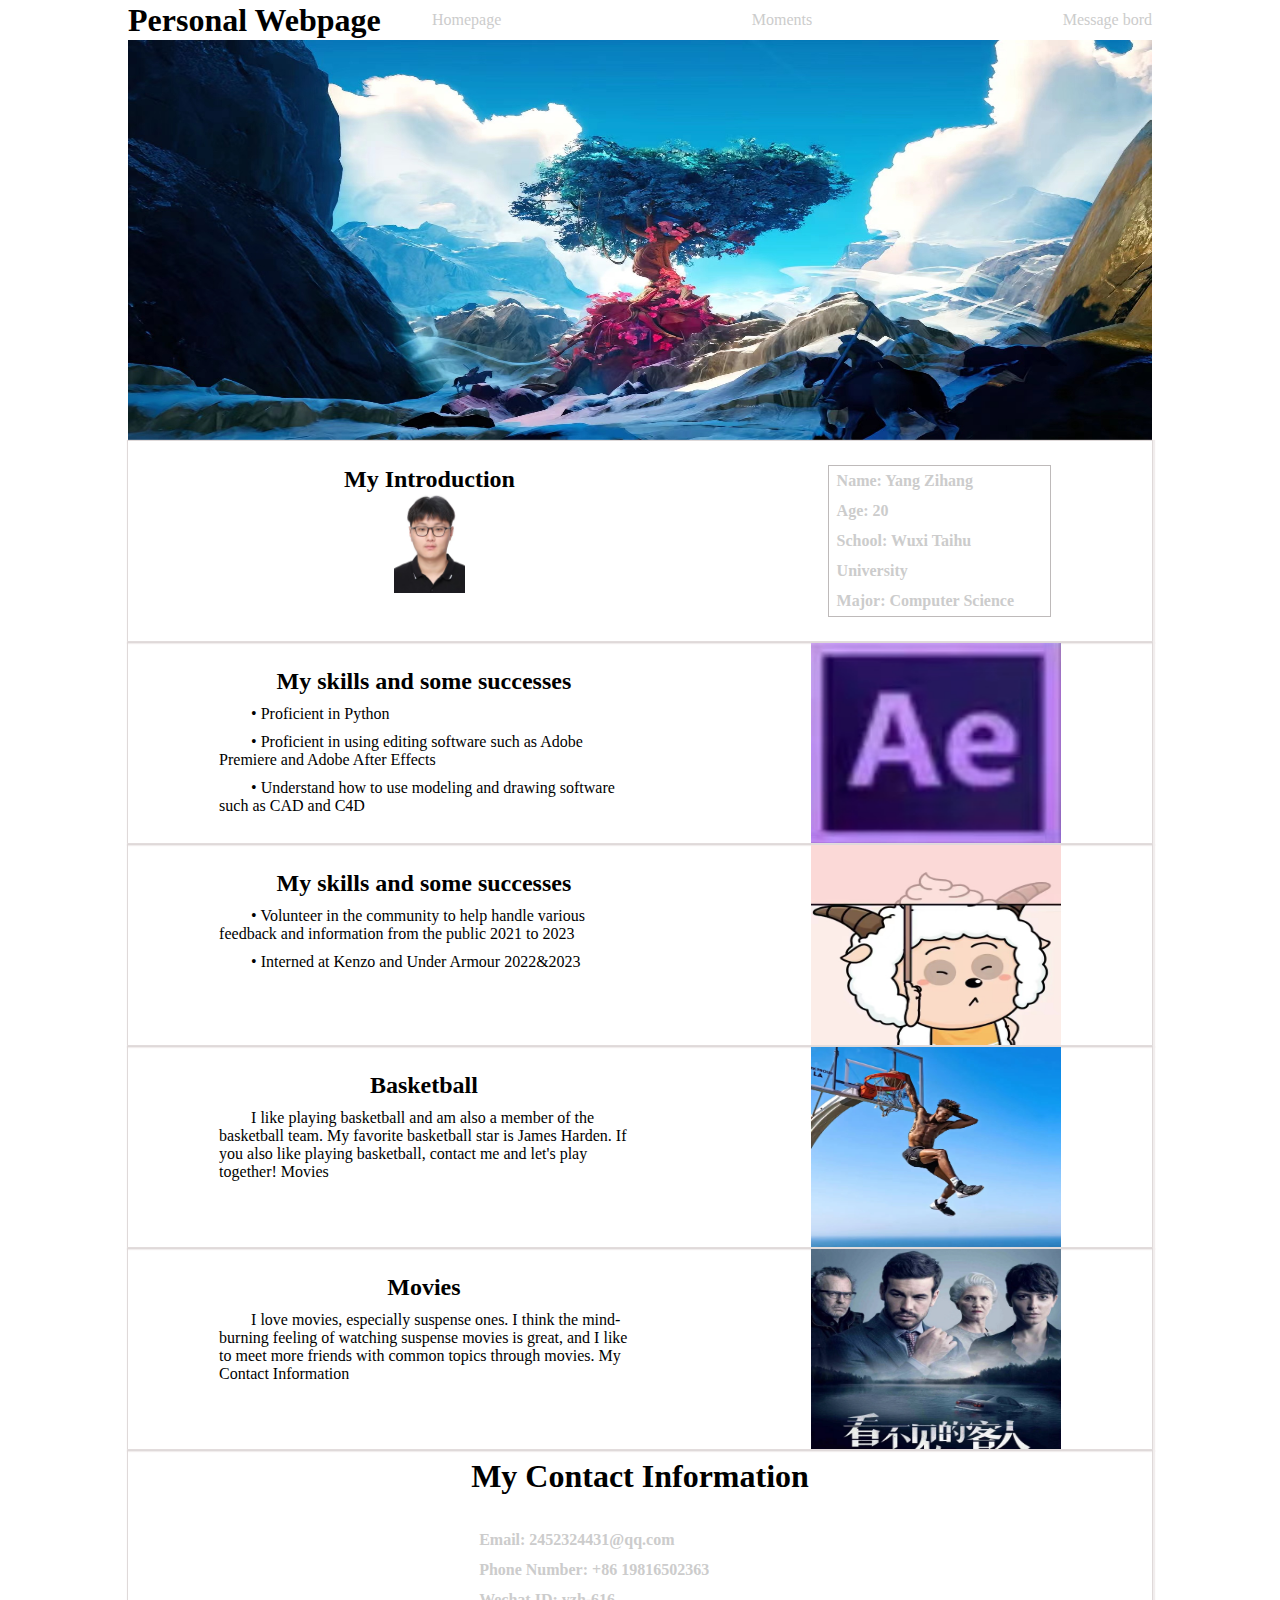
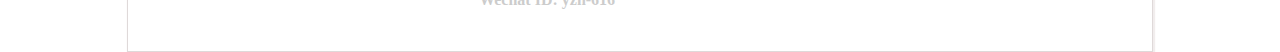
<file: html/index.html>
<!DOCTYPE html>
<html lang="en">
<head>
    <meta charset="UTF-8">
    <meta name="viewport" content="width=device-width, initial-scale=1.0">
    <title>Webpage</title>
    <link rel="stylesheet" href="../css/style.css">
</head>
<body>
    <div class="box">
        <div class="header_nav">
            <h1>Personal Webpage</h1>
            <nav>
                <ul>
                    <li><a href="index.html">Homepage</a></li>
                    <li><a href="moments.html">Moments</a></li>
                    <li><a href="messagebord.html">Message bord</a></li>
                </ul>
            </nav>
        </div>
        <div class="banner"></div>
        <div class="section">
            <div class="letf">
                <h2>My Introduction</h2>
                <img src="../images/照片1.jpg" alt="">
            </div>
            <div class="right">
                <div class="title">
                    <span>Name: Yang Zihang</span>
                    <span>Age: 20</span>
                    <span>School: Wuxi Taihu University</span>
                    <span>Major: Computer Science</span>
                </div>
            </div>
        </div>
        <div class="section">
            <div class="letf">
                <h2>My skills and some successes</h2>
                <span>
                    <p>
                        •	Proficient in Python
                    </p>
                    <p>
                        •	Proficient in using editing software such as Adobe Premiere and Adobe After Effects 
                    </p> 
                    <p>
                        •	Understand how to use modeling and drawing software such as CAD and C4D
                    </p>
                </span>
            </div>
            <div class="right">
                <img src="../images/图0.jpg" alt="">
            </div>
        </div>
        <div class="section">
            <div class="letf">
                <h2>My skills and some successes</h2>
                <span>
                    <p>
                        •	Volunteer in the community to help handle various feedback and information from the public	2021 to 2023
                    </p>
                    <p>
                        •	Interned at Kenzo and Under Armour	2022&2023
                    </p>
                </span>
            </div>
            <div class="right">
                <img src="../images/图5.jpg" alt="">
            </div>
        </div>
        <div class="section">
            <div class="letf">
                <h2>Basketball</h2>
                <span>
                    <p>
                        I like playing basketball and am also a member of the basketball team. My favorite basketball star is James Harden. If you also like playing basketball, contact me and let's play together!
                    Movies
                    </p>
                </span>
            </div>
            <div class="right">
                <img src="../images/图1.jpg" alt="">
            </div>
        </div>
        <div class="section">
            <div class="letf">
                <h2>Movies</h2>
                <span>
                   <p>
                    I love movies, especially suspense ones. I think the mind-burning feeling of watching suspense movies is great, and I like to meet more friends with common topics through movies.
                    My Contact Information
                   </p>
                </span>
            </div>
            <div class="right">
                <img src="../images/图2.jpg" alt="">
            </div>
        </div>
        <div class="section">
            <div class="right">
                <h1>My Contact Information</h1>
                <div class="title" style="border: none;">
                    <span>Email: 2452324431@qq.com</span>
                    <span>Phone Number: +86 19816502363</span>
                    <span>Wechat ID: yzh-616</span>
                </div>
            </div>
        </div>
    </div>
</body>
</html>
</file>
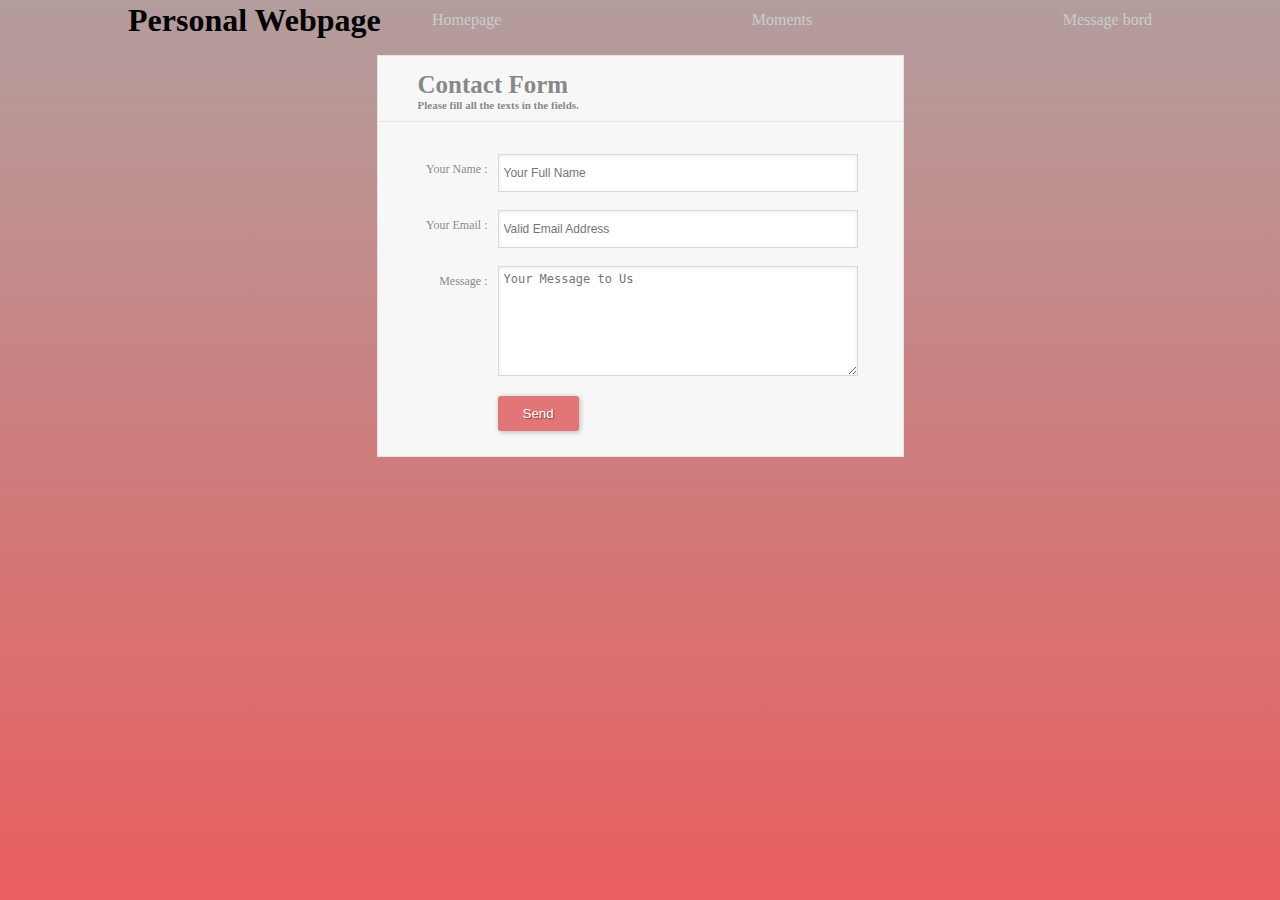
<file: html/messagebord.html>
<!DOCTYPE html>

<html lang="en">

<head>

    <meta charset="UTF-8">

    <title>Message bord</title>

    <link rel="stylesheet" id="templatecss" type="text/css" href="../css/style.css">

</head>

<body style="background:linear-gradient(to bottom,rgb(179, 157, 157),rgb(233, 94, 94));height: 100vh;">
    <div class="box">
        <div class="header_nav">
            <h1>Personal Webpage</h1>
            <nav>
                <ul>
                    <li><a href="index.html">Homepage</a></li>
                    <li><a href="moments.html">Moments</a></li>
                    <li><a href="">Message bord</a></li>
                </ul>
            </nav>
        </div>
        <form action="" method="post" class="basic-grey">
    
            <h1>Contact Form
    
                <span>Please fill all the texts in the fields.</span>
    
            </h1>
    
            <label>
    
                <span>Your Name :</span>
    
                <input id="name" type="text" name="name" placeholder="Your Full Name" />
    
            </label>
    
            <label>
    
                <span>Your Email :</span>
    
                <input id="email" type="email" name="email" placeholder="Valid Email Address" />
    
            </label>
    
    
    
            <label>
    
                <span>Message :</span>
    
                <textarea id="message" name="message" placeholder="Your Message to Us"></textarea>
    
            </label>
    
            <label>
    
                <span>&nbsp;</span>
    
                <input type="button" class="button" value="Send" />
    
            </label>
    
        </form>
    </div>
</body>

</html>
</file>
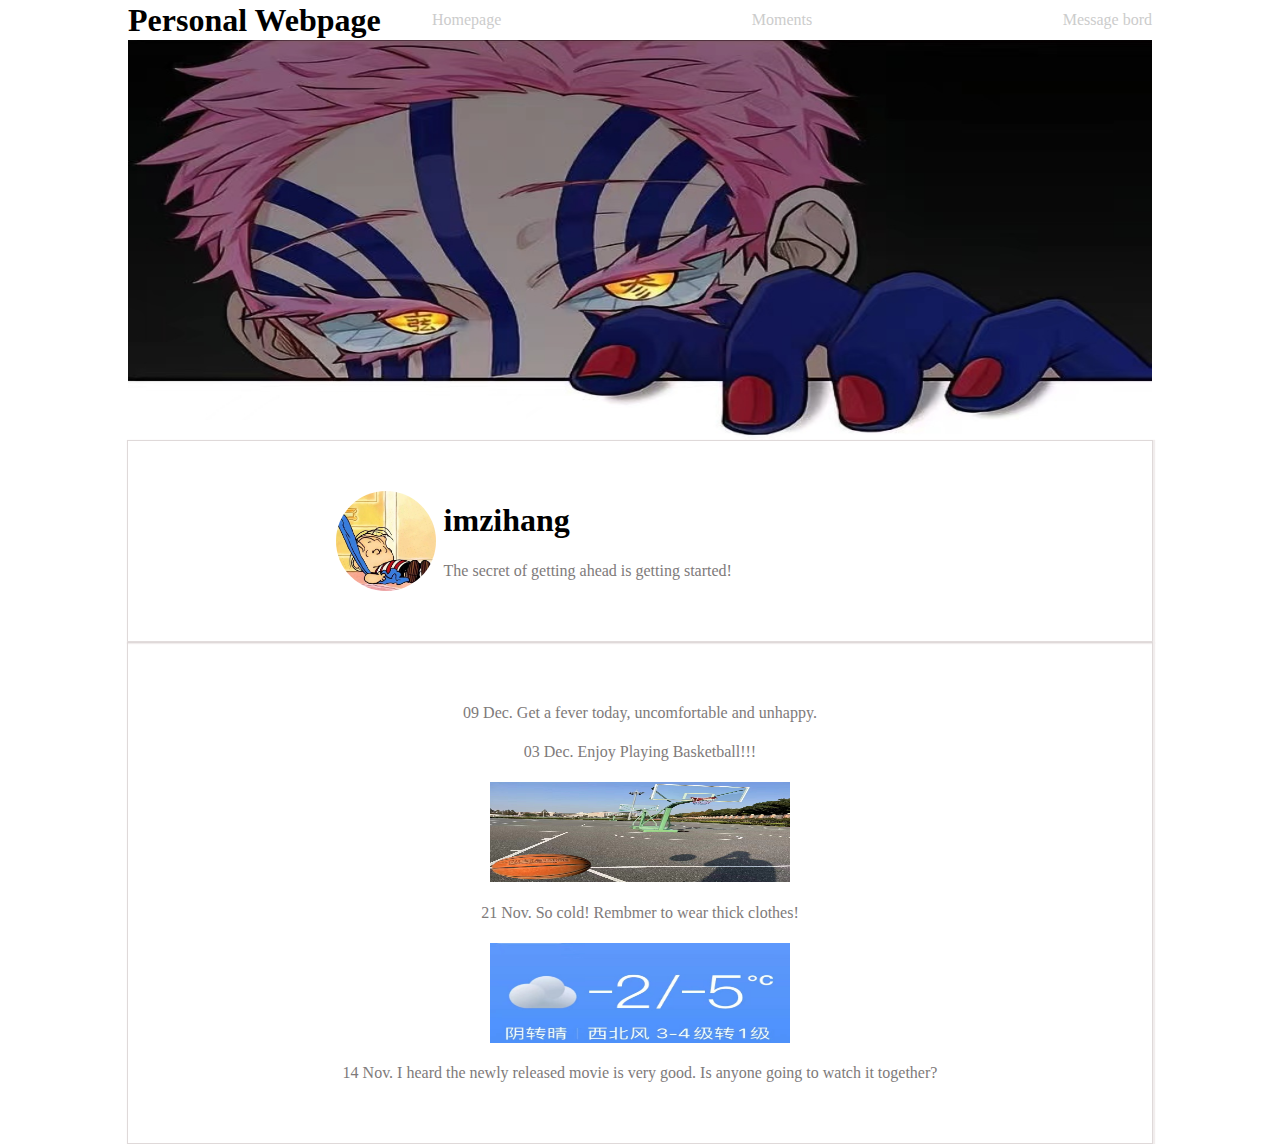
<file: html/moments.html>
<!DOCTYPE html>
<html lang="en">
<head>
    <meta charset="UTF-8">
    <meta name="viewport" content="width=device-width, initial-scale=1.0">
    <title>Moments</title>
    <link rel="stylesheet" href="../css/style.css">
</head>
<body>
    <div class="box">
        <div class="header_nav">
            <h1>Personal Webpage</h1>
            <nav>
                <ul>
                    <li><a href="index.html">Homepage</a></li>
                    <li><a href="moments.html">Moments</a></li>
                    <li><a href="messagebord.html">Message bord</a></li>
                </ul>
            </nav>
        </div>
        <div class="banner2"></div>
        <div class="section">
            <div class="letfs">
                <img src="../images/头像.jpg" alt="">
                <span>
                    <h1>
                        imzihang
                    </h1>
                    <p>
                        The secret of getting ahead is getting started!
                    </p>
                </span>
            </div>
        </div>
        <div class="sections">
            <div class="letfss">
                <span>
                    <p>             
                    09 Dec.    Get a fever today, uncomfortable and unhappy.
                    </p>
                    <p>
                    03 Dec.    Enjoy Playing Basketball!!!
                    </p>
                    <img src="../images/图3.jpg" alt="">
                    <p>
                    21 Nov.    So cold! Rembmer to wear thick clothes!
                    </p>
                    <img src="../images/图4.jpg" alt="">
                    <p>
                    14 Nov.    I heard the newly released movie is very good. Is anyone going to watch it together?
                    </p>
                </span>
            </div>
        </div>
    </div>
</body>
</html>
</file>
<file: css/style.css>
* {
  padding: 0;
  margin: 0;
}
body {
  width: 100%;
  height: 100%;
}
.box {
  display: flex;
  flex-direction: column;
  justify-content: center;
  align-items: center;
}
.box .header_nav {
  width: 80%;
  height: 40px;
  display: flex;
  flex-direction: row;
  justify-content: space-between;
  align-items: center;
}
.box .header_nav nav {
  width: 80vh;
}
.box .header_nav nav ul {
  display: flex;
  flex-direction: row;
  justify-content: space-between;
  align-items: center;
}
.box .header_nav nav ul li {
  list-style: none;
}
.box .header_nav nav ul li a {
  text-decoration: none;
  color: #ccc;
}
.box .banner {
  width: 80%;
  height: 400px;
  background: url(../images/背景1.jpg) no-repeat;
  background-position: center;
  background-size: 100% 100%;
}
.box .banner2 {
  width: 80%;
  height: 400px;
  background: url(../images/背景2.png) no-repeat;
  background-position: center;
  background-size: 100% 100%;
}
.box .section {
  width: 80%;
  height: 200px;
  border: 1px solid #dfd9d9;
  display: flex;
  flex-direction: row;
  align-items: center;
  justify-content: space-around;
  box-shadow: 1px 1px 1px 1px #f1eded;
}
.box .section:hover {
  background: #e9e5e5;
  cursor: pointer;
}
.box .section:hover span {
  color: #fff;
}
.box .section .letf {
  width: 40%;
  height: 150px;
  display: flex;
  flex-direction: column;
  align-items: center;
}
.box .section .letf span p {
  display: block;
  text-indent: 2em;
  text-align: left;
  margin: 10px 0;
}
.box .section .letf img {
  display: block;
  height: 100px;
}
.box .section .letfs {
  width: 60%;
  height: 150px;
  display: flex;
  flex-direction: row;
  align-items: center;
  justify-content: space-around;
}
.box .section .letfs img {
  display: block;
  border-radius: 50%;
  height: 100px;
}
.box .section .letfs span {
  width: 500px;
  height: 100px;
  display: flex;
  flex-direction: column;
  justify-content: space-around;
}
.box .section .letfs span p {
  color: #7e7a7a;
}
.box .section .right .title {
  width: 90%;
  height: 150px;
  border: 1px solid #bebaba;
  display: flex;
  flex-direction: column;
  justify-content: center;
  padding: 0 8px;
}
.box .section .right .title span {
  color: #ccc;
  font-weight: bold;
  line-height: 30px;
}
.box .section .right img {
  display: block;
  width: 250px;
  height: 200px;
  transition: all 2s;
}
.box .section .right img:hover {
  transform: scale(1.2);
  cursor: pointer;
}
.box .sections {
  width: 80%;
  height: 500px;
  border: 1px solid #dfd9d9;
  box-shadow: 1px 1px 1px 1px #f1eded;
  display: flex;
  align-items: center;
}
.box .sections .letfss {
  width: 60%;
  height: 400px;
  display: flex;
  flex-direction: column;
  justify-content: space-around;
  align-items: center;
  margin: 0 auto;
}
.box .sections .letfss span {
  height: 100%;
  display: flex;
  flex-direction: column;
  justify-content: space-around;
  align-items: center;
}
.box .sections .letfss span img {
  display: block;
  width: 300px;
  height: 100px;
}
.box .sections .letfss span img:nth-child(1) {
  height: 300px;
}
.box .sections .letfss span p {
  color: #7e7a7a;
}
.box .basic-grey {
  margin-left: auto;
  margin-right: auto;
  width: 500px;
  background: #F7F7F7;
  padding: 25px 15px 25px 10px;
  font: 12px Georgia, "Times New Roman", Times, serif;
  color: #888;
  text-shadow: 1px 1px 1px #FFF;
  border: 1px solid #E4E4E4;
  margin-top: 15px;
}
.box .basic-grey h1 {
  font-size: 25px;
  padding: 0px 0px 10px 40px;
  display: block;
  border-bottom: 1px solid #E4E4E4;
  margin: -10px -15px 30px -10px;
  color: #888;
}
.box .basic-grey h1 > span {
  display: block;
  font-size: 11px;
}
.box .basic-grey label {
  display: block;
  margin: 0px;
}
.box .basic-grey label > span {
  float: left;
  width: 20%;
  text-align: right;
  padding-right: 10px;
  margin-top: 10px;
  color: #888;
}
.box .basic-grey input[type="text"],
.box .basic-grey input[type="email"],
.box .basic-grey textarea,
.box .basic-grey select {
  border: 1px solid #DADADA;
  color: #888;
  height: 30px;
  margin-bottom: 16px;
  margin-right: 6px;
  margin-top: 2px;
  outline: 0 none;
  padding: 3px 3px 3px 5px;
  width: 70%;
  font-size: 12px;
  line-height: 15px;
  box-shadow: inset 0px 1px 4px #ECECEC;
  -moz-box-shadow: inset 0px 1px 4px #ECECEC;
  -webkit-box-shadow: inset 0px 1px 4px #ECECEC;
}
.box .basic-grey textarea {
  padding: 5px 3px 3px 5px;
}
.box .basic-grey textarea {
  height: 100px;
}
.box .basic-grey .button {
  background: #E27575;
  border: none;
  padding: 10px 25px 10px 25px;
  color: #FFF;
  box-shadow: 1px 1px 5px #B6B6B6;
  border-radius: 3px;
  text-shadow: 1px 1px 1px #9E3F3F;
  cursor: pointer;
}
.box .basic-grey .button:hover {
  background: #CF7A7A;
}
</file>
